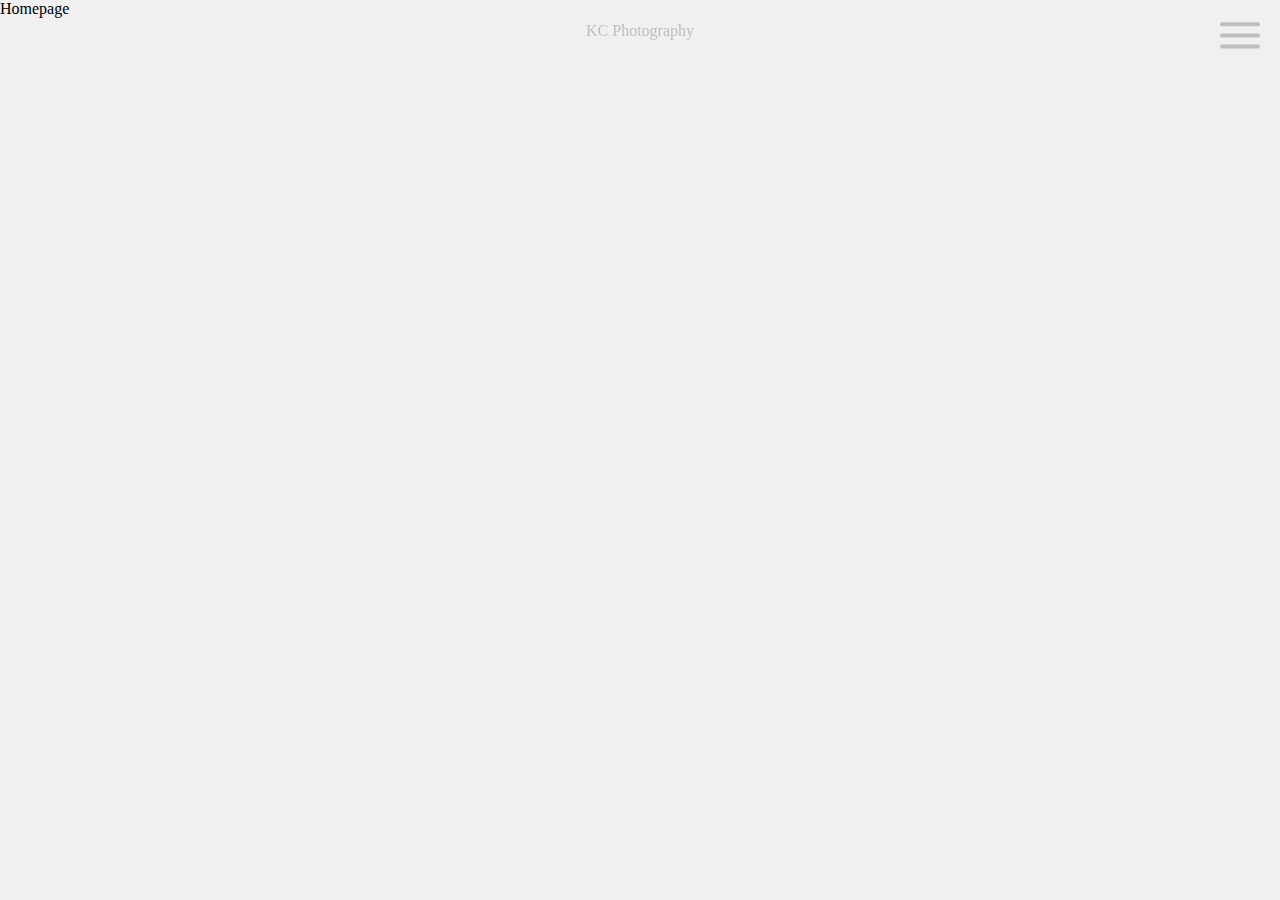
<file: index.html>
<!DOCTYPE html>
<html lang="en">

<head>
    <meta charset="UTF-8" />
    <meta http-equiv="X-UA-Compatible" content="IE=edge" />
    <meta name="viewport" content="width=device-width, initial-scale=1.0" />
    <link rel="stylesheet" href="/style/style.css">
    <title>KC Photography</title>
</head>

<body>
            <div class="menu-icon" onclick="this.classList.toggle('hover');Drop(0)">
            <div class="menu-bar menu-bar1"></div>
            <div class="menu-bar menu-bar2"></div>
            <div class="menu-bar menu-bar3"></div>
        </div>
        <div class="menu">
            <div class="menu-con" style="background:rgb(119, 119, 119);" onclick="location.href = 'index.html';">
                <p>HOME</p>
            </div>
            <div class="menu-con" style="background:rgb(0, 0, 0);" onclick="location.href = 'gallery.html';">
                <p>GALLERY</p>
            </div>
            <div class="menu-con" style="background:rgb(119, 119, 119);" onclick="location.href = 'about.html';">
                <p>ABOUT</p>
            </div>
            <div class="menu-con" style="background:rgb(0, 0, 0);" onclick="location.href = 'contact.html';">
                <p>CONTACT</p>
            </div>
        </div>
        <div class="name" id="name"><a onclick="location.href = 'index.html';">KC Photography</a></div>
        <div>Homepage</div>
</body>
<script src="/function/function.js"></script>
</html>
</file>
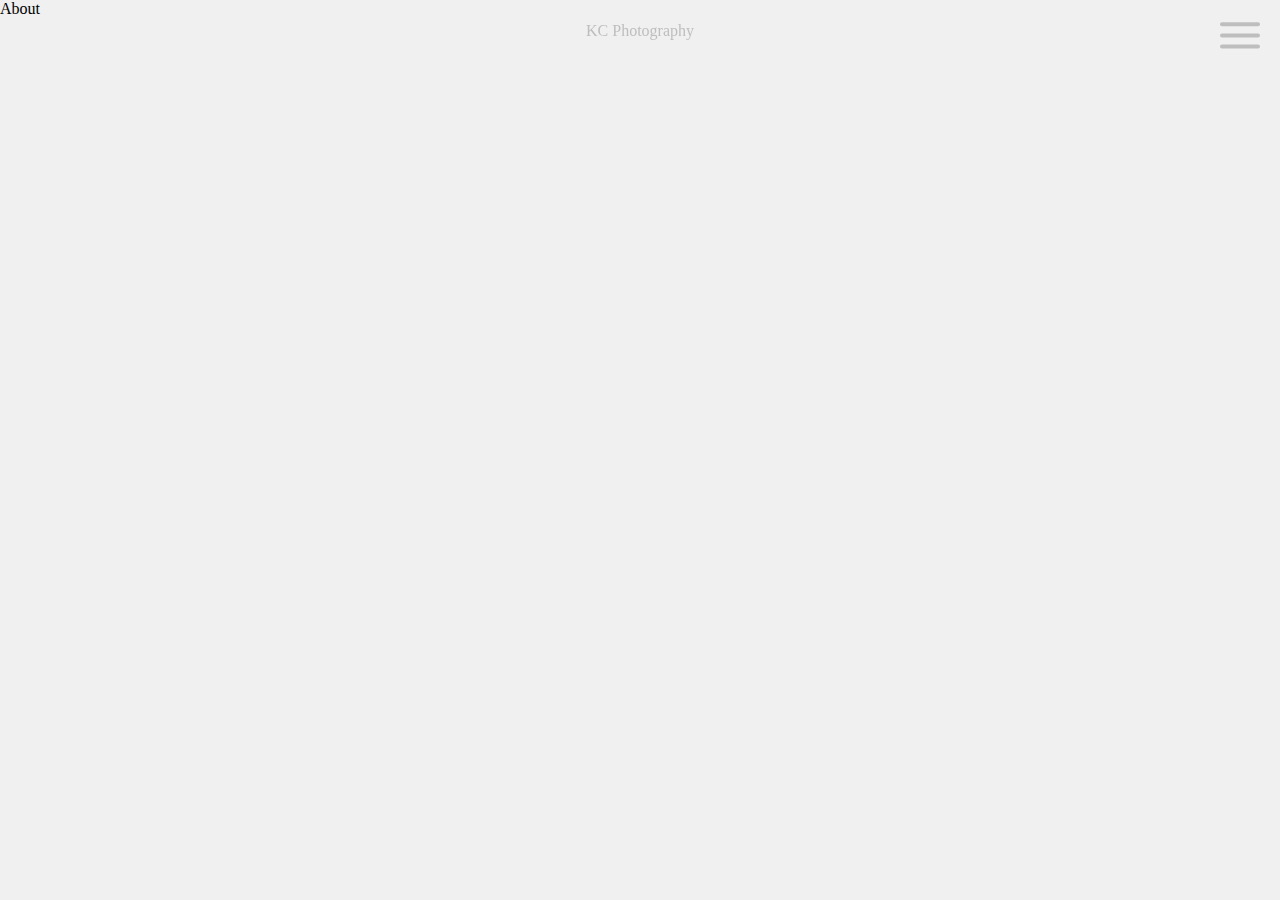
<file: about.html>
<!DOCTYPE html>
<html lang="en">

<head>
    <meta charset="UTF-8" />
    <meta http-equiv="X-UA-Compatible" content="IE=edge" />
    <meta name="viewport" content="width=device-width, initial-scale=1.0" />
    <link rel="stylesheet" href="/style/style.css">
    <title>KC Photography</title>
</head>

<body>
            <div class="menu-icon" onclick="this.classList.toggle('hover');Drop(0)">
            <div class="menu-bar menu-bar1"></div>
            <div class="menu-bar menu-bar2"></div>
            <div class="menu-bar menu-bar3"></div>
        </div>
        <div class="menu">
            <div class="menu-con" style="background:rgb(119, 119, 119);" onclick="location.href = 'index.html';">
                <p>HOME</p>
            </div>
            <div class="menu-con" style="background:rgb(0, 0, 0);" onclick="location.href = 'gallery.html';">
                <p>GALLERY</p>
            </div>
            <div class="menu-con" style="background:rgb(119, 119, 119);" onclick="location.href = 'about.html';">
                <p>ABOUT</p>
            </div>
            <div class="menu-con" style="background:rgb(0, 0, 0);" onclick="location.href = 'contact.html';">
                <p>CONTACT</p>
            </div>
        </div>
        <div class="name" id="name"><a onclick="location.href = 'index.html';">KC Photography</a></div>
<div>About</div>
</body>
<script src="/function/function.js"></script>
</html>
</file>
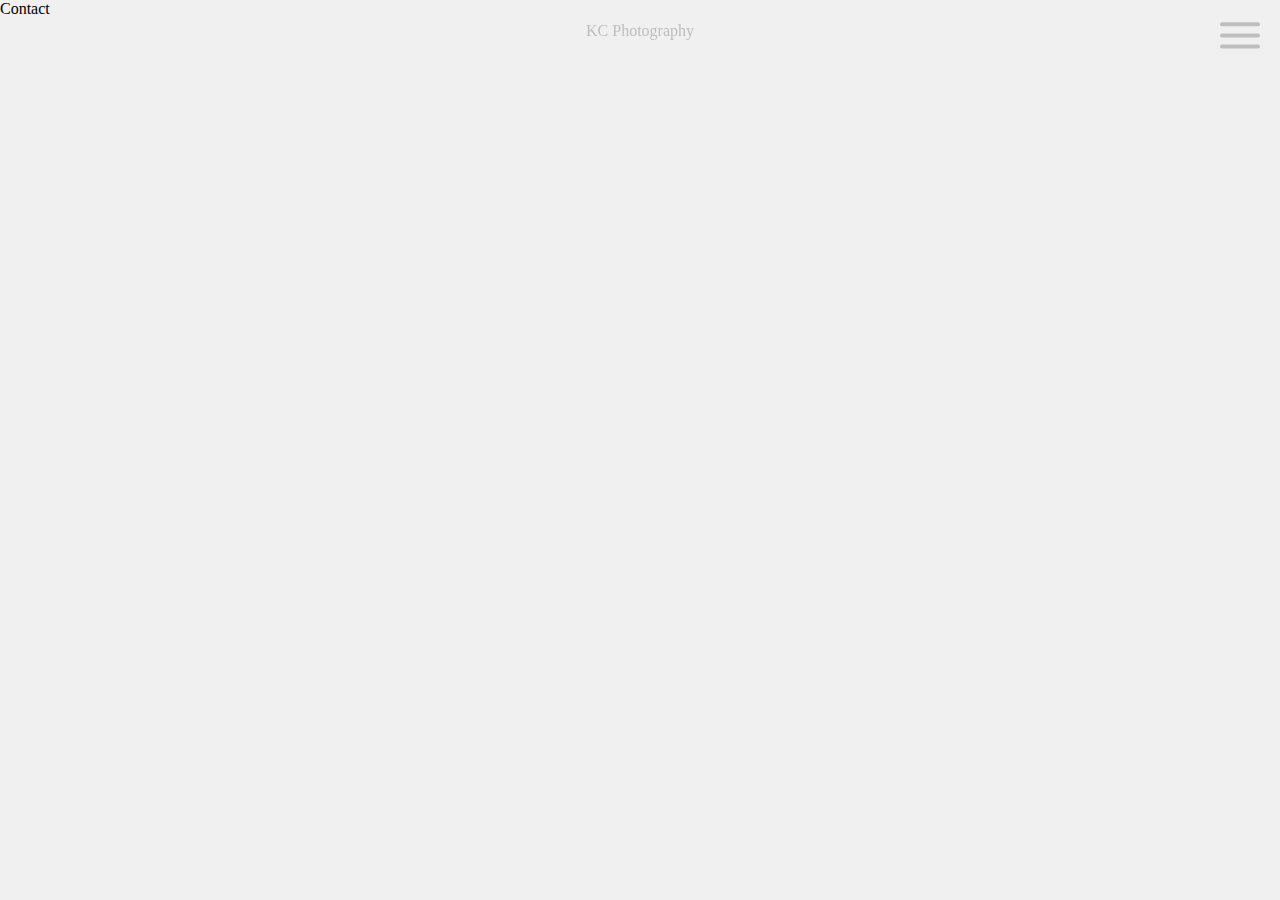
<file: contact.html>
<!DOCTYPE html>
<html lang="en">

<head>
    <meta charset="UTF-8" />
    <meta http-equiv="X-UA-Compatible" content="IE=edge" />
    <meta name="viewport" content="width=device-width, initial-scale=1.0" />
    <link rel="stylesheet" href="/style/style.css">
    <title>KC Photography</title>
</head>

<body>
            <div class="menu-icon" onclick="this.classList.toggle('hover');Drop(0)">
            <div class="menu-bar menu-bar1"></div>
            <div class="menu-bar menu-bar2"></div>
            <div class="menu-bar menu-bar3"></div>
        </div>
        <div class="menu">
            <div class="menu-con" style="background:rgb(119, 119, 119);" onclick="location.href = 'index.html';">
                <p>HOME</p>
            </div>
            <div class="menu-con" style="background:rgb(0, 0, 0);" onclick="location.href = 'gallery.html';">
                <p>GALLERY</p>
            </div>
            <div class="menu-con" style="background:rgb(119, 119, 119);" onclick="location.href = 'about.html';">
                <p>ABOUT</p>
            </div>
            <div class="menu-con" style="background:rgb(0, 0, 0);" onclick="location.href = 'contact.html';">
                <p>CONTACT</p>
            </div>
        </div>
        <div class="name" id="name"><a onclick="location.href = 'index.html';">KC Photography</a></div>
<div>Contact</div>
</body>
<script src="/function/function.js"></script>
</html>
</file>
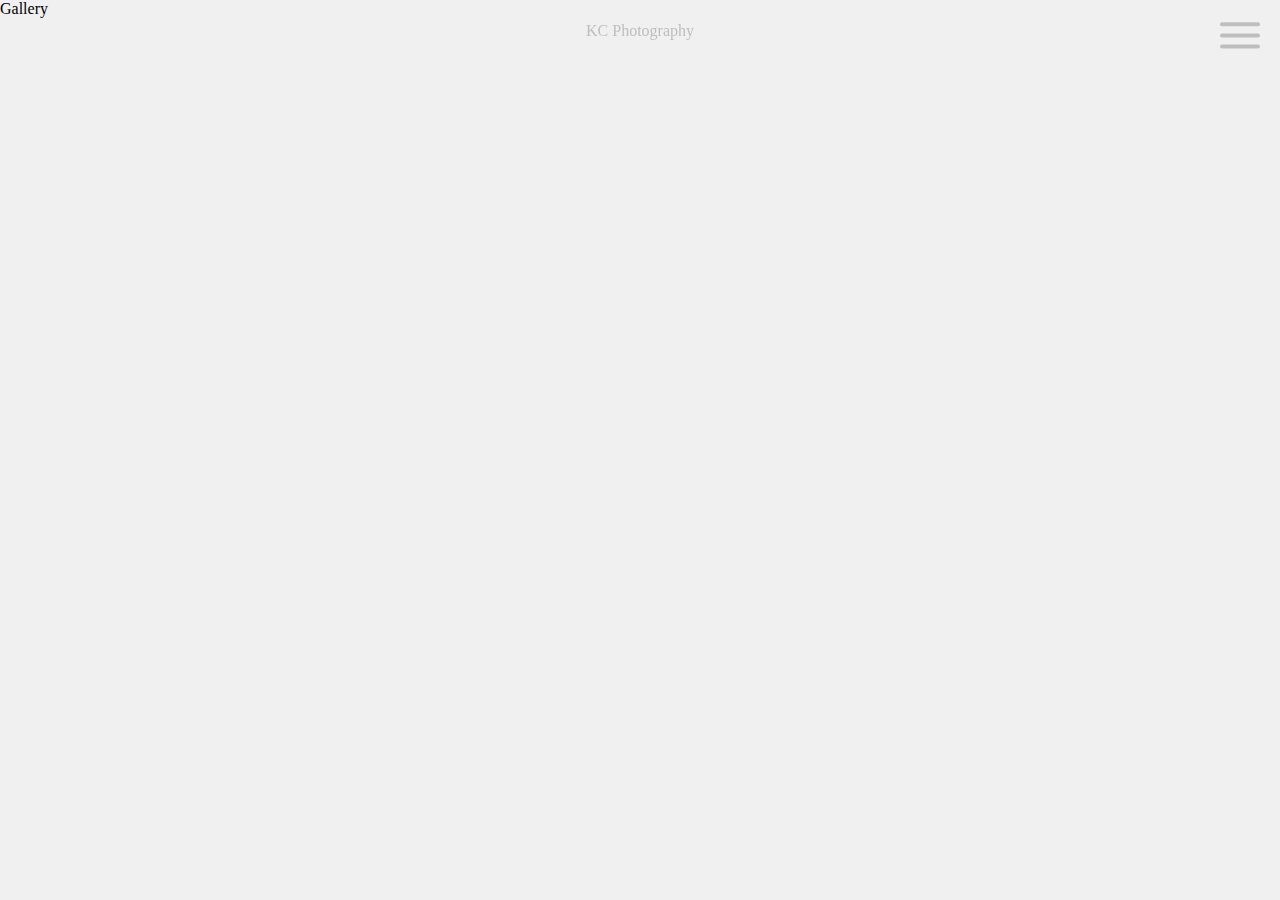
<file: gallery.html>
<!DOCTYPE html>
<html lang="en">

<head>
    <meta charset="UTF-8" />
    <meta http-equiv="X-UA-Compatible" content="IE=edge" />
    <meta name="viewport" content="width=device-width, initial-scale=1.0" />
    <link rel="stylesheet" href="/style/style.css">
    <title>KC Photography</title>
</head>

<body>
            <div class="menu-icon" onclick="this.classList.toggle('hover');Drop(0)">
            <div class="menu-bar menu-bar1"></div>
            <div class="menu-bar menu-bar2"></div>
            <div class="menu-bar menu-bar3"></div>
        </div>
        <div class="menu">
            <div class="menu-con" style="background:rgb(119, 119, 119);" onclick="location.href = 'index.html';">
                <p>HOME</p>
            </div>
            <div class="menu-con" style="background:rgb(0, 0, 0);" onclick="location.href = 'gallery.html';">
                <p>GALLERY</p>
            </div>
            <div class="menu-con" style="background:rgb(119, 119, 119);" onclick="location.href = 'about.html';">
                <p>ABOUT</p>
            </div>
            <div class="menu-con" style="background:rgb(0, 0, 0);" onclick="location.href = 'contact.html';">
                <p>CONTACT</p>
            </div>
        </div>
        <div class="name" id="name"><a onclick="location.href = 'index.html';">KC Photography</a></div>
<div>Gallery</div>
</body>
<script src="/function/function.js"></script>
</html>
</file>
<file: style/style.css>
* {
    box-sizing: border-box;
    max-width: 100%;
    font-family: 'Gruppo', cursive;
}

html,
body {
    height: 100%;
    margin: 0;
    padding: 0;
    background: rgb(240, 240, 240)
}

.menu-icon {
    width: 50px;
    height: 50px;
    position: fixed;
    top: 0;
    right: 0;
    margin: 10px 15px;
    transform: scale(0.8);
    padding: 0;
    cursor: pointer;
    z-index: 20
}

.menu-bar {
    width: 50px;
    height: 5px;
    background: rgb(190, 190, 190);
    position: absolute;
    transition: all 0.3s;
    border-radius: 50px;
}

.menu-bar1 {
    margin-top: 9px
}

.menu-bar2 {
    margin-top: 23px
}

.menu-bar3 {
    margin-top: 37px
}

.menu-icon.hover .menu-bar1 {
    -webkit-transform: rotate(45deg) scaleX(0.7);
    margin-top: 22px;
}

.menu-icon.hover .menu-bar2 {
    opacity: 0
}

.menu-icon.hover .menu-bar3 {
    -webkit-transform: rotate(-45deg) scaleX(0.7);
    margin-top: 22px;
}

.menu {
    width: 100%;
    height: 100%;
    display: -webkit-flex;
    display: flex;
    -webkit-flex-wrap: wrap;
    flex-wrap: wrap;
    z-index: 10;
    position: absolute;
    top: 0;

}

.menu-con {
    -webkit-flex-grow: 1;
    flex-basis: 0;
    flex-grow: 1;
    display: -webkit-flex;
    display: flex;
    -webkit-justify-content: space-around;
    position: relative;
    top: -100%;
    transition: all 0.5s
}

.menu-con p:before {
    content: "";
    display: block;
    position: absolute;
    top: 0;
    left: 0;
    z-index: 1;
    width: 100%;
    height: 100%;
    opacity: 1;
    background: rgba(0, 0, 0, 0);
    -webkit-transition: all 0.5s;
    transition: all 0.5s;
}

.menu-con:hover p:before {
    background: rgba(0, 0, 0, 0.2)
}

.menu-con p {
    height: 20px;
    -webkit-align-self: center;
    color: white;
    font-size: 25px;
    z-index: 2;
    cursor: pointer
}

.name{
    position: fixed;
    top: 0;
    width: 100%;
    text-align: center;
    padding-top: 22px;
    min-width: 300px;
    color: rgb(190, 190, 190);
    background: transparent;
    z-index: 11;
    cursor: pointer;
}

@media screen and (max-width: 600px) {
    .menu-con {
        min-width: 50%
    }
}

@media screen and (max-width: 350px) {
    .menu-con {
        min-width: 100%
    }
}
</file>
